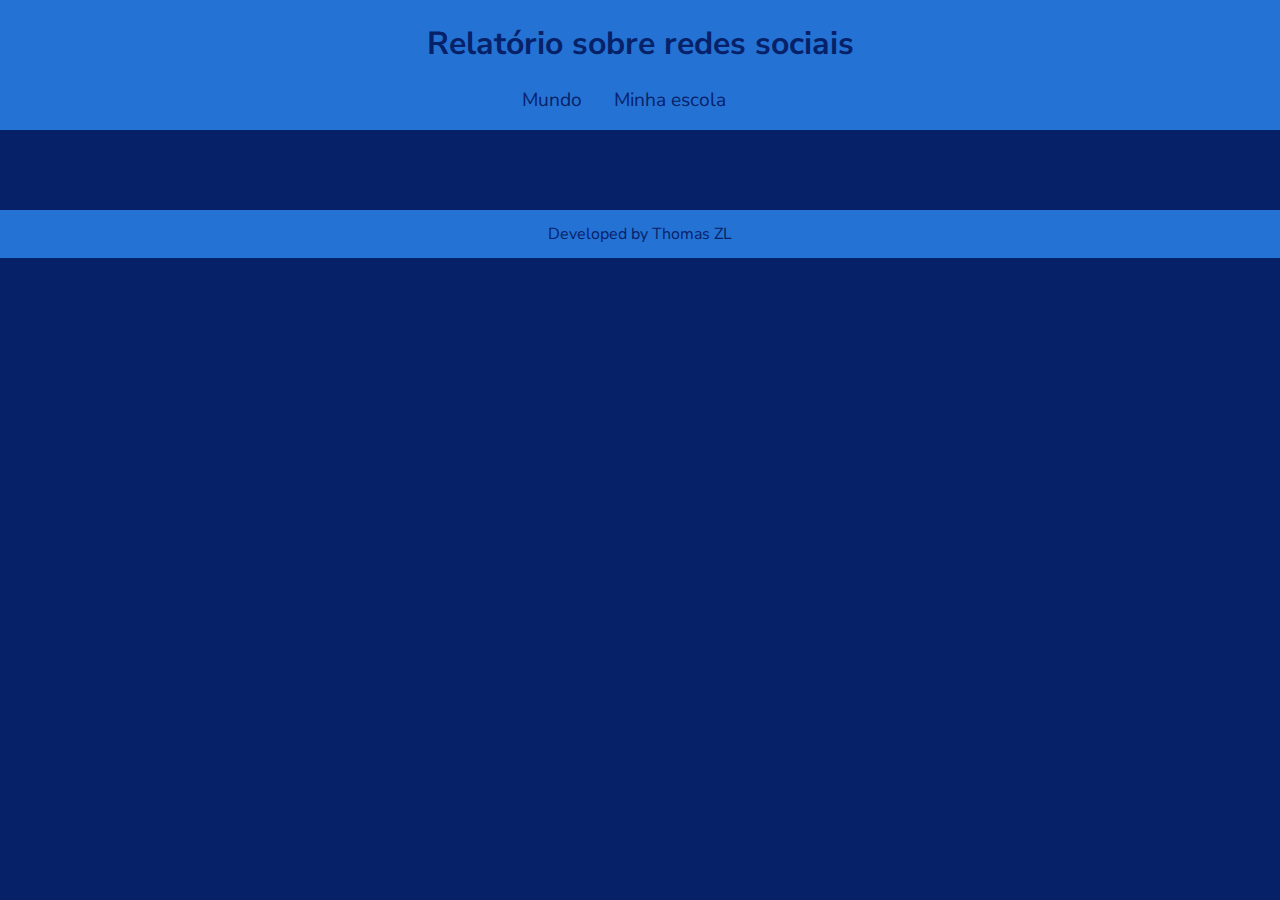
<file: index.html>
<!DOCTYPE html>
<html lang="pt-br">
<head>
    <meta charset="UTF-8">
    <meta name="viewport" content="width=device-width, initial-scale=1.0">
    <title>Redes Sociais</title>
    <link rel="stylesheet" href="style.css">
    <script src="https://cdn.plot.ly/plotly-2.27.0.min.js" charset="utf-8"></script>
</head>
<body>
    <header>
        <h1>Relatório sobre redes sociais</h1>
        <nav>
            <a href="index.html">Mundo</a>
            <a href="minha-escola.html">Minha escola</a>
        </nav>
    </header>
    <main class="graficos-section">
        <section id="graficos-container" class="graficos-container">
        </section>
    </main>
    <footer>
        <p>Developed by Thomas ZL</p>
    </footer>
    <script type="module" src="graficos/common.js"></script>
    <script type="module" src="graficos/informacoesGlobais.js"></script>
    <script type="module" src="graficos/quantidadeUsuarios.js"></script>
    <script type="module" src="graficos/RedesFavoritasMundo.js"></script>
</body>
</html>
</file>
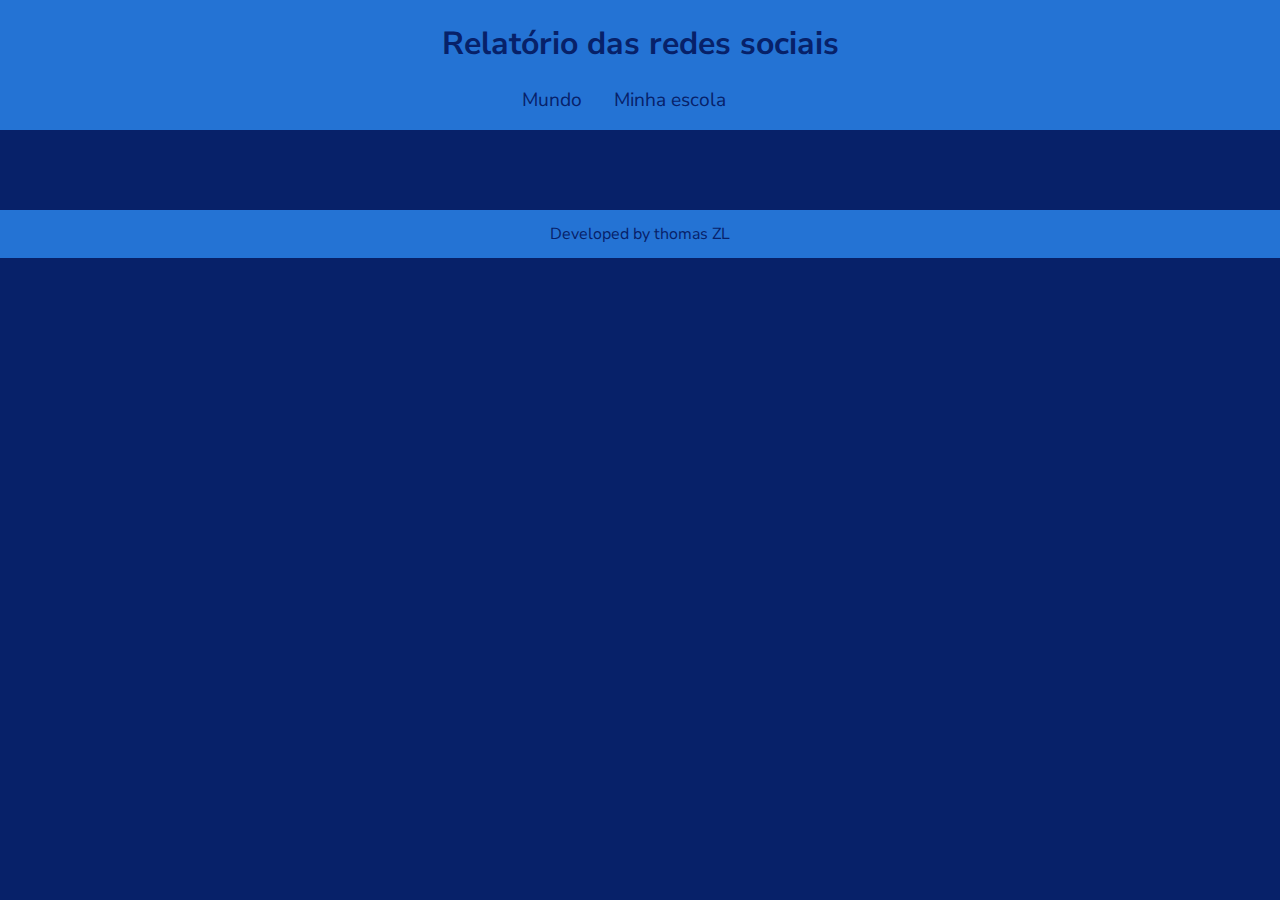
<file: minha-escola.html>
<!DOCTYPE html>
<html lang="pt-br">
<head>
    <meta charset="UTF-8">
    <meta name="viewport" content="width=device-width, initial-scale=1.0">
    <title>Redes Sociais - Minha escola</title>
    <link rel="stylesheet" href="style.css">
    <script src="https://cdn.plot.ly/plotly-2.27.0.min.js" charset="utf-8"></script>
</head>
<body>
    <header>
        <h1>Relatório das redes sociais</h1>
        <nav>
            <a href="index.html">Mundo</a>
            <a href="minha-escola.html">Minha escola</a>
        </nav>
    </header>
    <main class="graficos-section">
        <section id="graficos-container" class="graficos-container">
            
        </section>
    </main>
    <footer>
        <p>Developed by thomas ZL  </p>
    </footer>
    <script type="module" src="graficos/common.js"></script>
    <script type="module" src="graficos/redesSociaisMinhaEscola.js"></script>
</body>
</html>
</file>
<file: style.css>
@import url('https://fonts.googleapis.com/css2?family=Nunito+Sans:ital,opsz,wght@0,6..12,200..1000;1,6..12,200..1000&display=swap');

:root {
    --bg-color: #072169;
    --primary-color: #2473d4;
    --secondary-color: #000000;
    --font: "Nunito Sans", sans-serif;
}

body {
    background-color: var(--bg-color);
    color: var(--primary-color);
    font-family: var(--font);
    height: 100vh;
    margin: 0;
}

header {
    background-color: var(--primary-color);
    text-align: center;
    padding: 1px;
}

h1 {
    font-size: 2rem;
    color: var(--bg-color);
    font-weight: 700;
}

nav {
    display: flex;
    justify-content: center;
    font-weight: 400;
}

nav a {
    text-decoration: none;
    color: var(--bg-color);
    margin: 0 2rem 1rem 0rem;
    font-size: 1.2rem;
}

nav a:hover {
    text-decoration: underline;
    transform: scale(0.90);
    transition: transform 0.1s;
}

.grafico {
    margin-top: 3rem;
}

.graficos-container {
    margin: 5rem;
}

.graficos-container__texto {
    font-size: 1.3rem;
    text-align: center;
    padding: 2rem;
    border: var(--secondary-color) solid 2px;
}

span {
    font-weight: bold;
    color: var(--secondary-color);
}

footer {
    display: flex;
    align-items: center;
    justify-content: center;
    background-color: var(--primary-color);
    color: var(--bg-color);
    width: 100%;
    height: 3rem;
    margin-top: 2rem;
}
</file>
